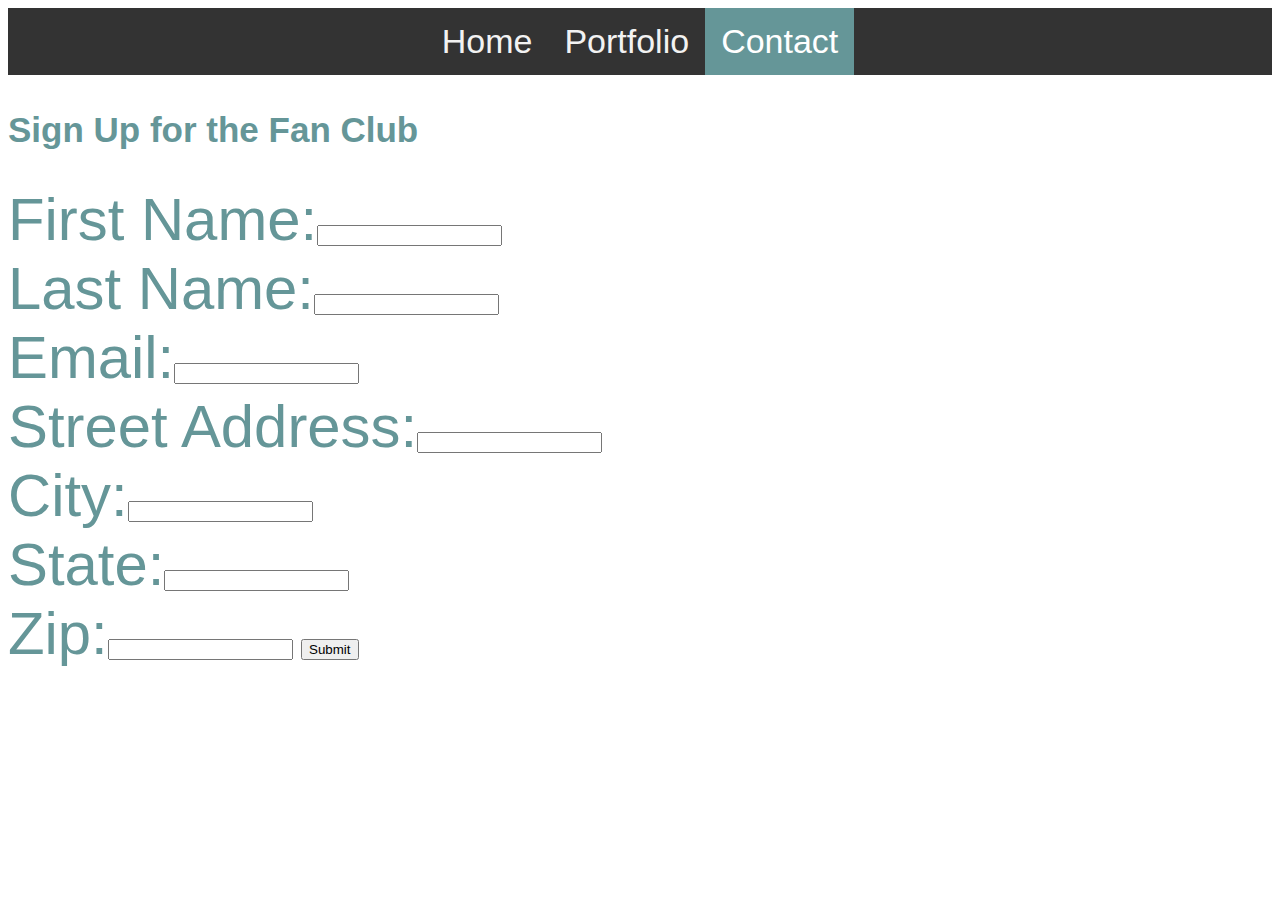
<file: contact.html>
<!DOCTYPE html>
<html lang="en">
<head>
    <meta charset="UTF-8">
    <meta name="viewport" content="width=device-width, initial-scale=1.0">
    <meta http-equiv="X-UA-Compatible" content="ie=edge">
    <title>Robin Williams - Contact</title>
    <link rel="stylesheet" type="text/css" href="style.css">
</head>
<body>
    <header>
        <nav class="topnav">
            <a href="index.html">Home</a>
            <a href="portfolio.html">Portfolio</a>
            <a class="active" href="contact.html">Contact</a>
        </nav>
    </header>

    <section>
        <div>   
            <h3>Sign Up for the Fan Club</h3>
            <form>
                <label>First Name:<input type="text"></label><br>
                <label>Last Name:<input type="text"></label><br>
                <label>Email:<input type="text"></label><br>
                <label>Street Address:<input type="text"></label><br>
                <label>City:<input type="text"></label><br>
                <label>State:<input type="text"></label><br>
                <label>Zip:<input type="text"></label>
                <input type="submit" value="Submit">
            </form>
        </div>
    </section>
</body>
</html>
</file>
<file: style.css>
.films > img{
    width: auto;
    height: 400px;
}
img {
    max-width: 100%;
    height: auto;
    text-align: center;
    display: flex;
}
.row {
    margin-bottom: .75em;
    margin-top: .75em;
}
div {
    font-size: 1.1em;
    font-family: 'Trebuchet MS', 'Lucida Sans Unicode', 'Lucida Grande', 'Lucida Sans', Arial, sans-serif;
}
h1 {
    text-align: center;
}
/* .films {
    width: auto;
     
} */
nav {
    display: flex;
    font-size: 3em;
    font-family: 'Trebuchet MS', 'Lucida Sans Unicode', 'Lucida Grande', 'Lucida Sans', Arial, sans-serif;
    justify-content: center;
}

@media (min-width: 576px) {
    body {
        font-size: 1.6em;
        color: red;
    }
 }
 @media (max-width: 575.98px) {
     body {
         font-size: 1.5em;
         color: orange;
     }
  }
  @media (min-width: 960px) {
    body {
        font-size: 1.7em;
        color: rgb(101, 150, 152);
    }
 }
label {
      font-size: 2em;
}
#submit {
      font-size: 2em;
}
[class*="col-"] {
      margin-bottom: .75em;
}
.topnav {
    background-color: #333;
    overflow: hidden;
    font-size: 2.5em;
}
.topnav a {
    float: left;
    color: #f2f2f2;
    text-align: center;
    padding: 14px 16px;
    text-decoration: none;
    font-size: .5em;
}
.topnav a:hover {
    background-color: #ddd;
    color: black;
}
.topnav a.active {
    background-color: rgb(101, 150, 152);
    color: white;
}  
footer {
    display: -webkit-inline-flex;
}
</file>
